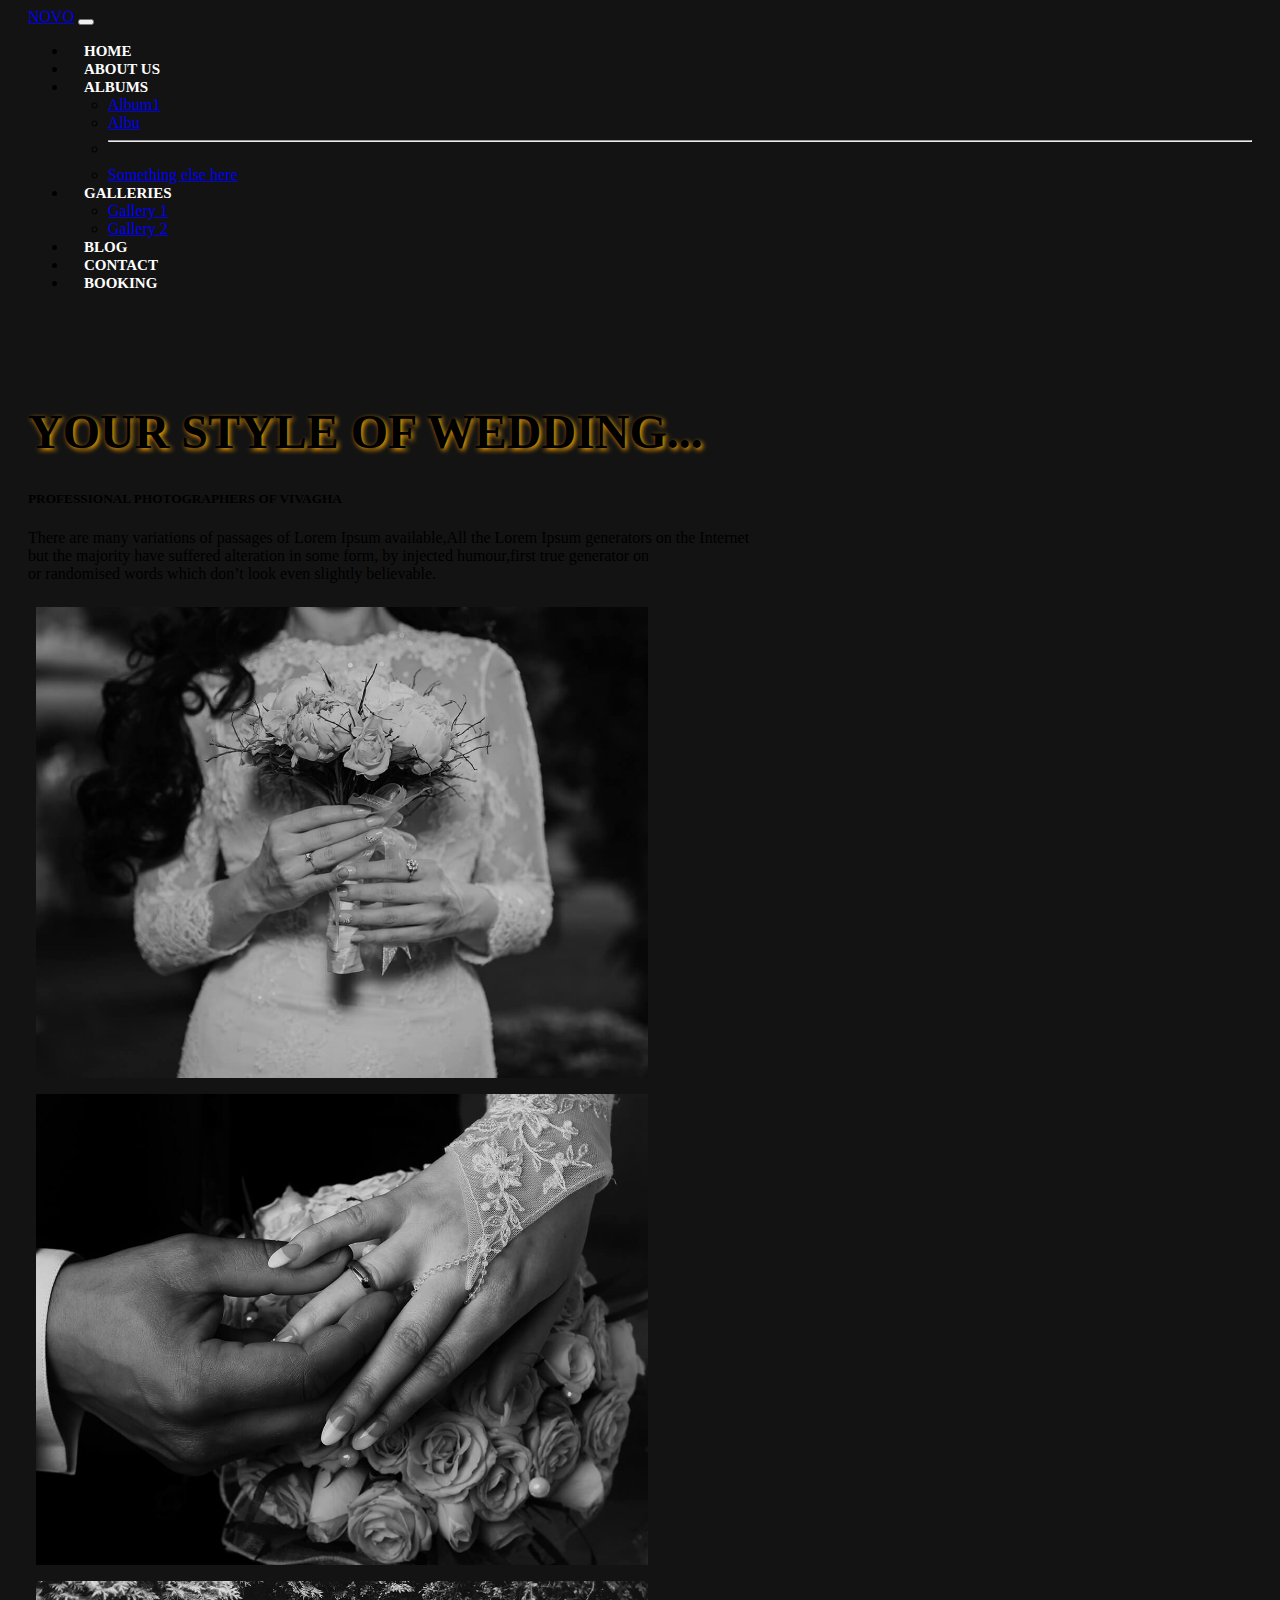
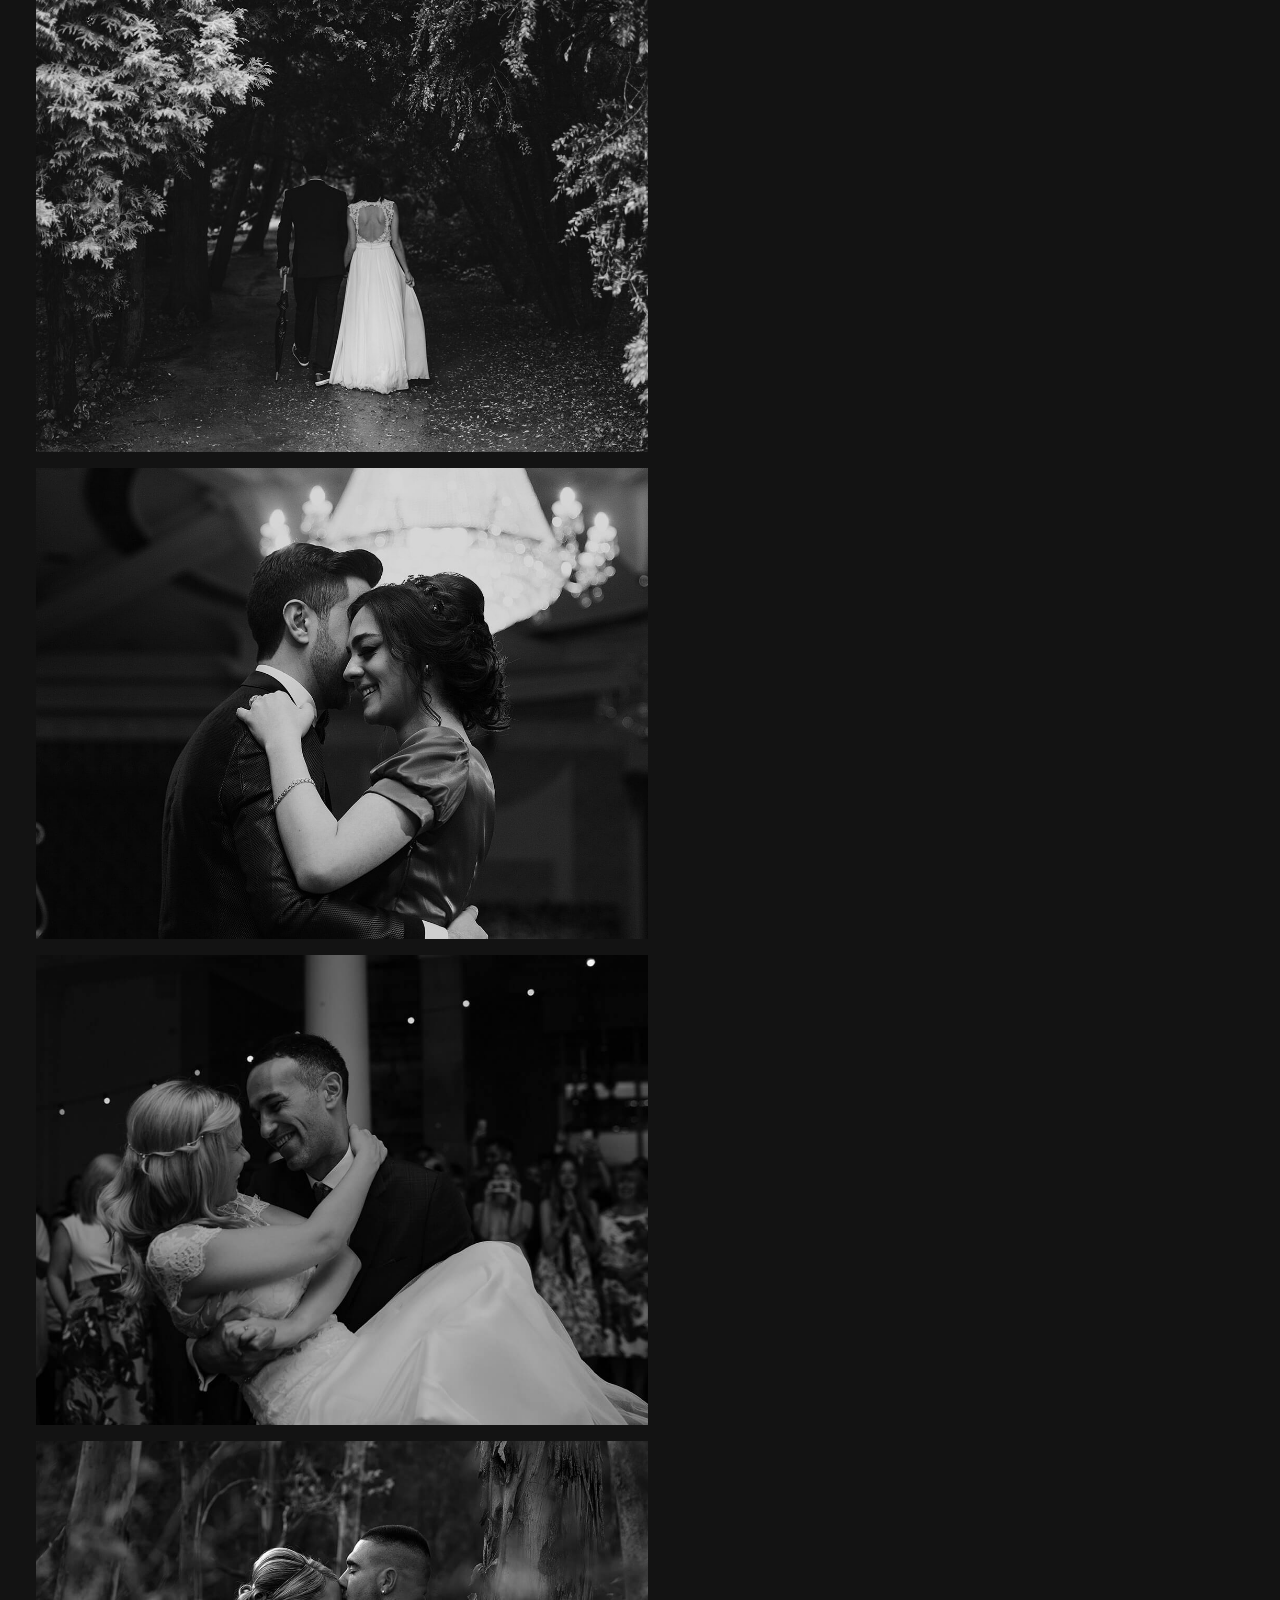
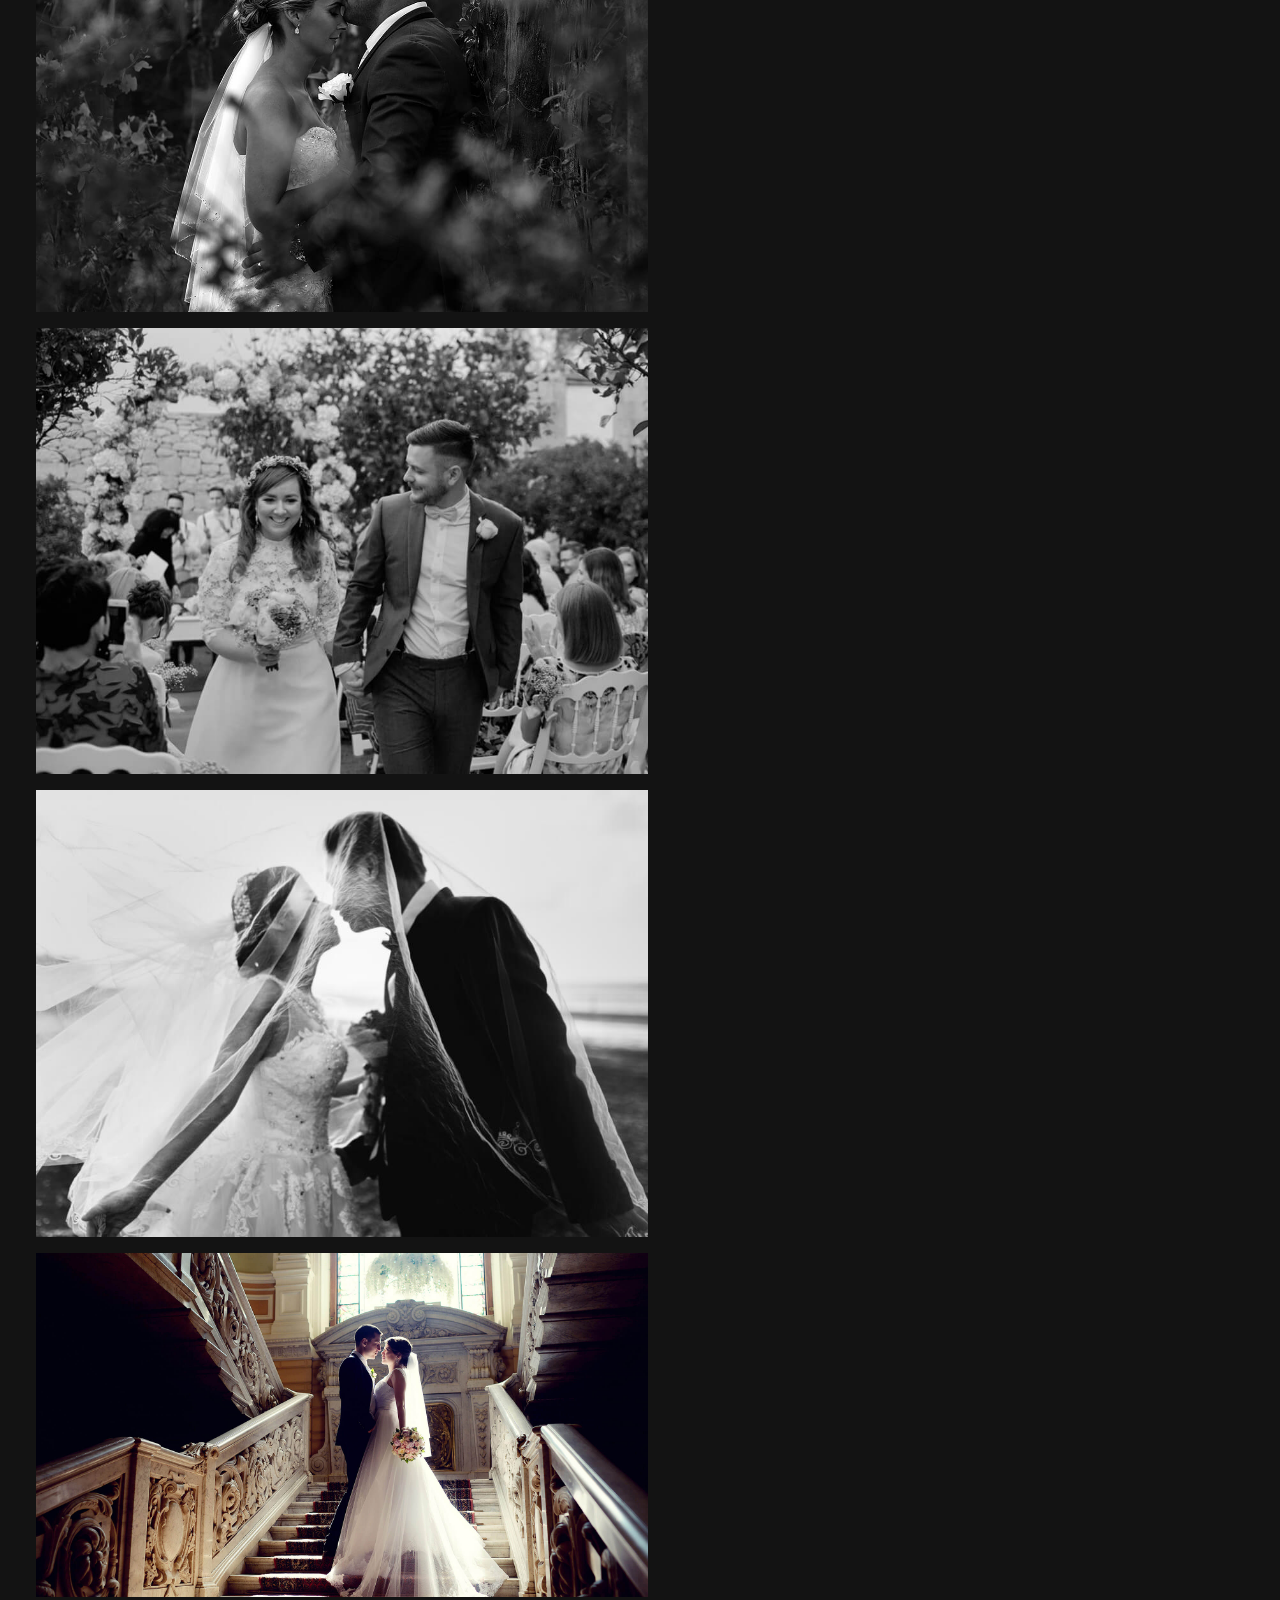
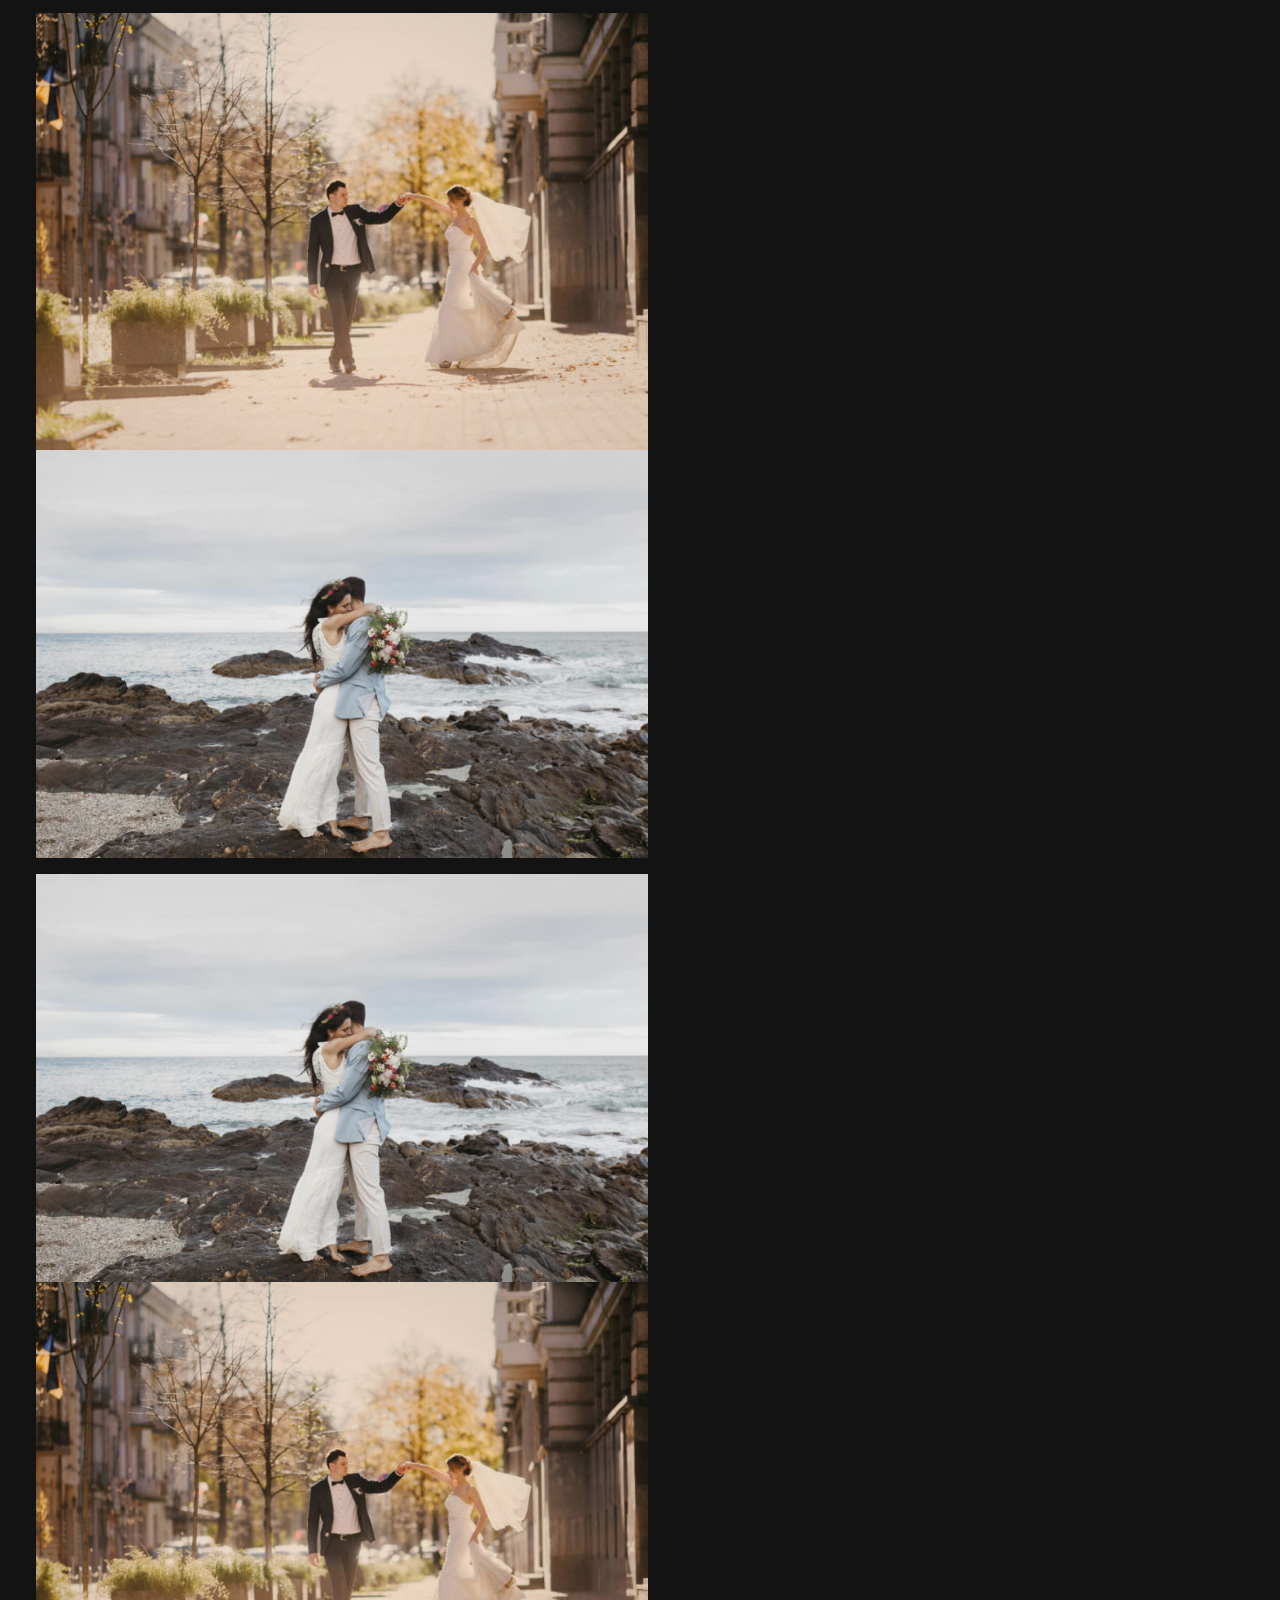
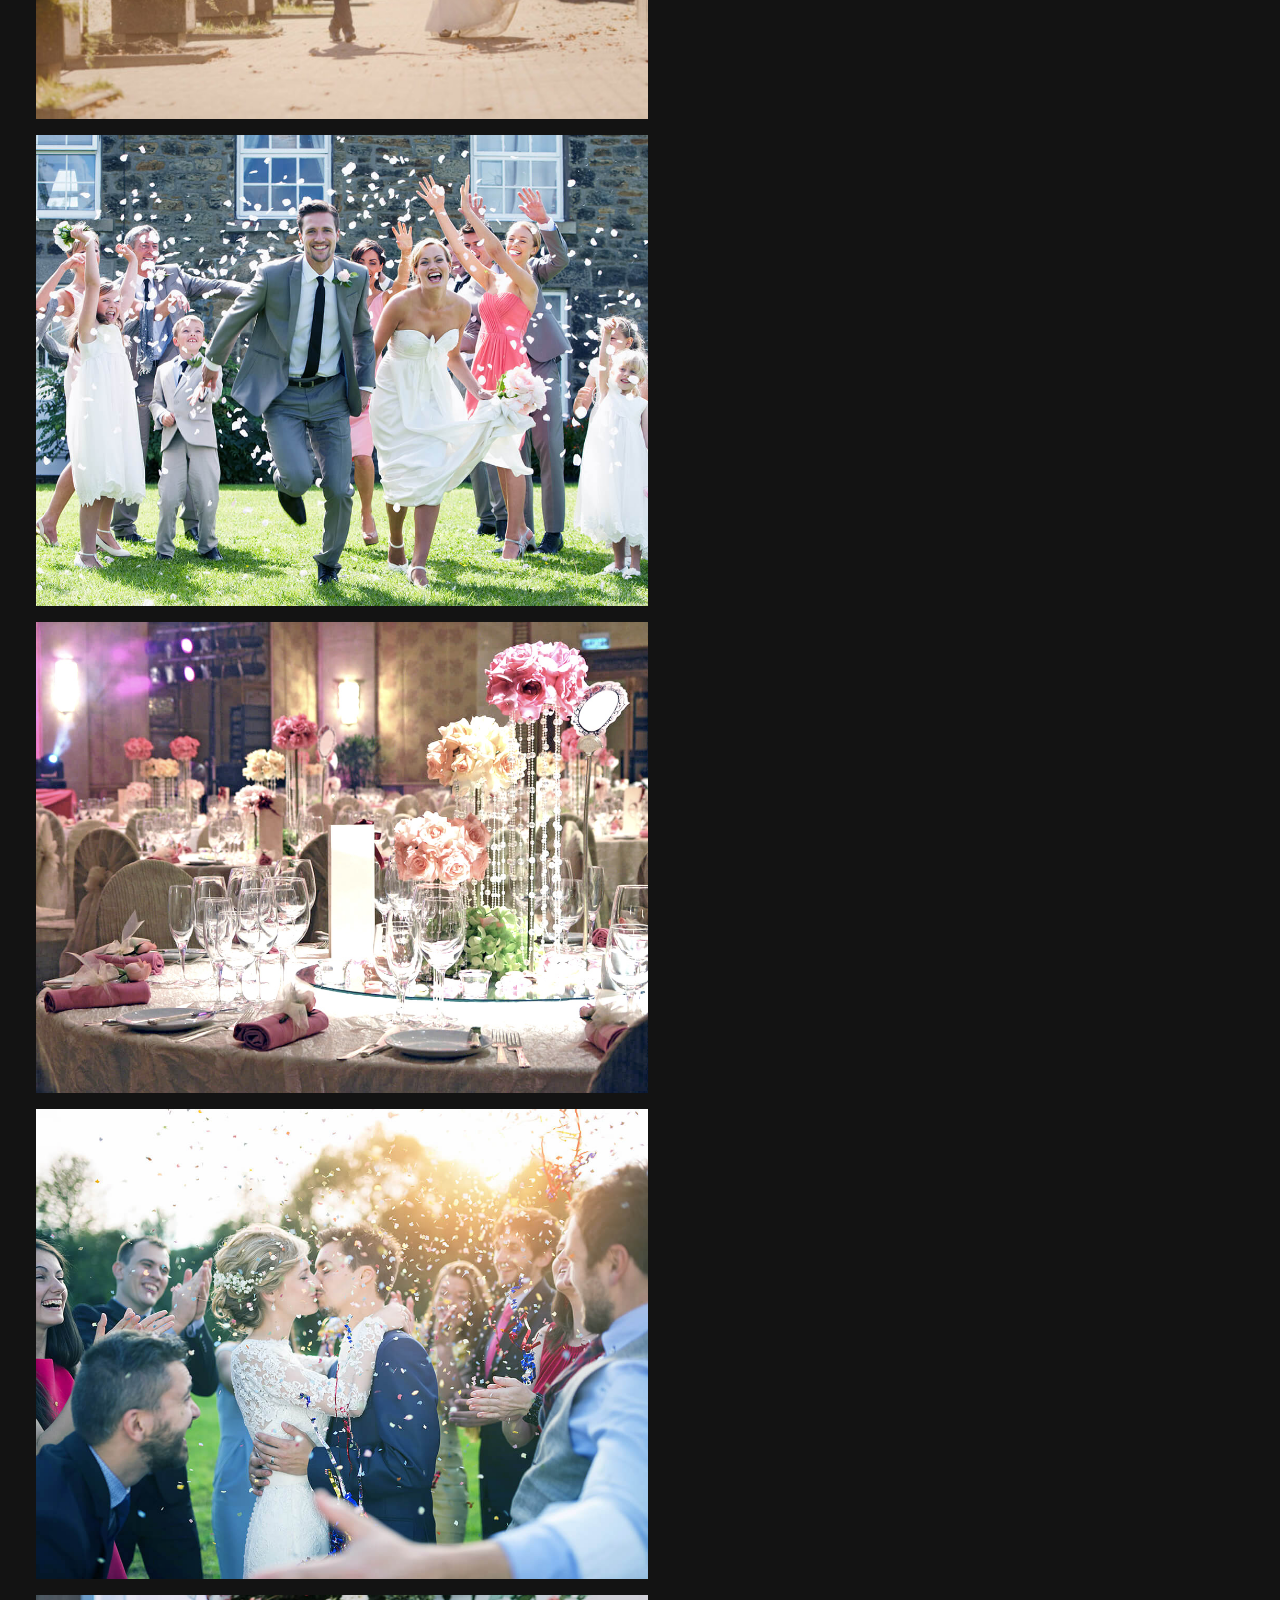
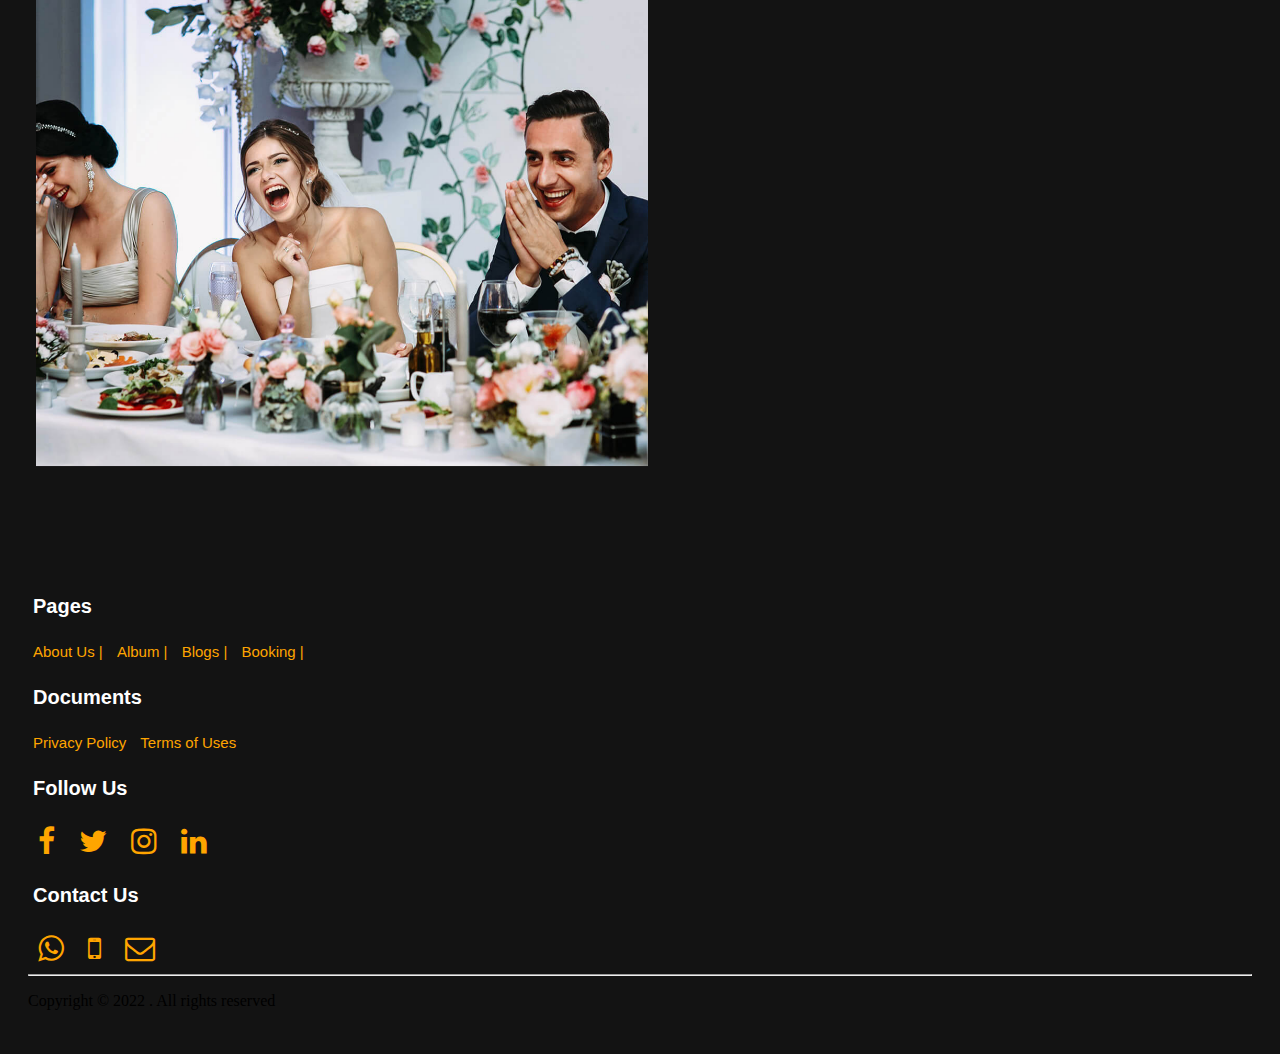
<file: gallery1.html>
<!DOCTYPE html>
<html lang="en">

<head>
    <meta charset="UTF-8">
    <meta http-equiv="X-UA-Compatible" content="IE=edge">
    <meta name="viewport" content="width=device-width, initial-scale=1.0">
    <title>Document</title>
    <link rel="stylesheet" href="./style.css">
    <link href="https://cdn.jsdelivr.net/npm/bootstrap@5.0.2/dist/css/bootstrap.min.css" rel="stylesheet"
        integrity="sha384-EVSTQN3/azprG1Anm3QDgpJLIm9Nao0Yz1ztcQTwFspd3yD65VohhpuuCOmLASjC" crossorigin="anonymous">
    <link rel="stylesheet" href="https://cdnjs.cloudflare.com/ajax/libs/font-awesome/6.4.0/css/all.min.css"
        integrity="sha512-iecdLmaskl7CVkqkXNQ/ZH/XLlvWZOJyj7Yy7tcenmpD1ypASozpmT/E0iPtmFIB46ZmdtAc9eNBvH0H/ZpiBw=="
        crossorigin="anonymous" referrerpolicy="no-referrer" />
        <link rel="stylesheet" href="https://stackpath.bootstrapcdn.com/font-awesome/4.7.0/css/font-awesome.min.css">        

</head>

<body>
    <div class="container navbar1">
        <nav class="navbar navbar-expand-lg navbar-light text-light ">
          <div class="container-fluid">
            <a class="navbar-brand fw-bold text-light" href="#">NOVO</a>
            <button class="navbar-toggler" type="button" data-bs-toggle="collapse" data-bs-target="#navbarSupportedContent"
              aria-controls="navbarSupportedContent" aria-expanded="false" aria-label="Toggle navigation">
              <span class="navbar-toggler-icon"></span>
            </button>
            <div class="myspecer"></div>
            <div class="collapse navbar-collapse" id="navbarSupportedContent">
              <ul class="navbar-nav me-auto mb-2 mb-lg-0 ">
                <li class="nav-item">
                  <a class="nav1 nav2" aria-current="page" href="./index.html">HOME</a>
                </li>
                <li class="nav-item dropdown">
                  <a class="nav1 nav2" href="./aboutus.html">ABOUT US</a>
                 
                </li>
                <li class="nav-item dropdown">
                  <a class="nav1 nav2" href="#" id="navbarDropdown" role="button" data-bs-toggle="dropdown"
                    aria-expanded="false">
                    ALBUMS
                  </a>
                  <ul class="dropdown-menu dropdown-content" aria-labelledby="navbarDropdown">
                    <li><a class="dropdown-item" href="#">Album1</a></li>
                    <li><a class="dropdown-item" href="#">Albu</a></li>
                    <li>
                      <hr class="dropdown-divider">
                    </li>
                    <li><a class="dropdown-item" href="#">Something else here</a></li>
                  </ul>
                </li>
                <li class="nav-item dropdown">
                  <a class="nav1 nav2" href="#" id="navbarDropdown" role="button" data-bs-toggle="dropdown"
                    aria-expanded="false">GALLERIES</a>
                  <ul class="dropdown-menu dropdown-content" aria-labelledby="navbarDropdown">
                    <li><a class="dropdown-item" href="./gallery1.html">Gallery 1</a></li>
                    <li><a class="dropdown-item" href="./gallery2.html">Gallery 2</a></li>
                   
                  </ul>
                </li>
                <li class="nav-item">
                  <a class="nav1 nav2" href="#">BLOG</a>
                </li>
                <li class="nav-item">
                  <a class="nav1 nav2" href="#">CONTACT</a>
                </li>
                <li class="nav-item ">
                  <a class="nav1 nav2" href="#">BOOKING</a>
                </li>
              </ul>
              <i class="fa-solid fa-cart-shopping pe-3 "></i>
              <i class="fa-solid fa-magnifying-glass "></i>
            </div>
          </div>
        </nav>
      </div>

      <div class="container">
       
        <div class="row col2 text-center">
            <h1 class="text-center text-danger p-2 shadow1">YOUR STYLE OF WEDDING...</h1>
            <h5 class="p-2  text-light">PROFESSIONAL PHOTOGRAPHERS OF VIVAGHA</h5>
            <p class="p-4 text-light">There are many variations of passages of Lorem Ipsum available,All the Lorem Ipsum generators on the Internet <br>
                but the majority have suffered alteration in some form, by injected humour,first true generator on <br>
                or randomised words which don’t look even slightly believable.</p>
            <div class="col-md-3 col1 ">
                <img src="./images/black1.jpg" alt="Avatar" class="image" style="width:100%">
                <div class="middle">
                   <!-- <div class="mid "> anjali</div> -->
                  </div>
            </div>
            <div class="col-md-3 col1">
                <img src="./images/black3.jpg" alt="Avatar" class="image" style="width:100%">
                <div class="middle">
                   <!-- <div class="mid "> anjali</div> -->
                  </div>
            </div>
            <div class="col-md-3 col1">
                <img src="./images/black4.jpg" alt="Avatar" class="image" style="width:100%">
                <div class="middle">
                   <!-- <div class="mid "> anjali</div> -->
                  </div>
            </div>
            <div class="col-md-3 col1">
                <img src="./images/black2.jpg" alt="Avatar" class="image" style="width:100%">
                <div class="middle">
                   <!-- <div class="mid "> anjali</div> -->
                  </div>
            </div>
        </div>

        <div class="row mt-5">
            <div class="col-md-3 col1">
                <img src="./images/black5.jpg" alt="Avatar" class="image" style="width:100%">
                <div class="middle">
                   <!-- <div class="mid "> anjali</div> -->
                  </div>
            </div>
            <div class="col-md-3 col1">
                <img src="./images/black6.jpg" alt="Avatar" class="image" style="width:100%">
                <div class="middle">
                   <!-- <div class="mid "> anjali</div> -->
                  </div>
            </div>
            <div class="col-md-3 col1">
                <img src="./images/black7.jpg" alt="Avatar" class="image" style="width:100%">
                <div class="middle">
                   <!-- <div class="mid "> anjali</div> -->
                  </div>
            </div>
            <div class="col-md-3 col1">
                <img src="./images/black8.jpg" alt="Avatar" class="image" style="width:100%">
                <div class="middle">
                   <!-- <div class="mid "> anjali</div> -->
                  </div>
            </div>
        </div>

        <div class="row mt-5">
            <div class="col-md-6 col1 pt-5">
                <img src="./images/w1.jpg" alt="Avatar" class="image img-fluid" style="width:100%">
                <div class="middle">
                   <!-- <div class="mid "> anjali</div> -->
                  </div>
            </div>
            
            <div class="col-md-3 col1">
                <img src="./images/w3.jpg" alt="Avatar" class="image img-fluid" style="width:100%">
                <img src="./images/w4.jpg" alt="Avatar" class="image" style="width:100%">
                <div class="middle">
                   <!-- <div class="mid "> anjali</div> -->
                  </div>
            </div>
            <div class="col-md-3 col1">
                <img src="./images/w4.jpg" alt="Avatar" class="image" style="width:100%">
                <img src="./images/w3.jpg" alt="Avatar" class="image img-fluid" style="width:100%">
                <div class="middle">
                   <!-- <div class="mid "> anjali</div> -->
                  </div>
            </div>
        </div>

        <div class="row mt-5">
            <div class="col-md-3 col1">
                <img src="./images/white1.jpg" alt="Avatar" class="image" style="width:100%">
                <div class="middle">
                   <!-- <div class="mid "> anjali</div> -->
                  </div>
            </div>
            <div class="col-md-3 col1">
                <img src="./images/white2.jpg" alt="Avatar" class="image" style="width:100%">
                <div class="middle">
                   <!-- <div class="mid "> anjali</div> -->
                  </div>
            </div>
            <div class="col-md-3 col1">
                <img src="./images/white3.jpg" alt="Avatar" class="image" style="width:100%">
                <div class="middle">
                   <!-- <div class="mid "> anjali</div> -->
                  </div>
            </div>
            <div class="col-md-3 col1">
                <img src="./images/white4.jpg" alt="Avatar" class="image" style="width:100%">
                <div class="middle">
                   <!-- <div class="mid "> anjali</div> -->
                  </div>
            </div>
        </div>
      </div>
      <!-- footer -->
      <footer class="text-center ">
        <div class="pages">
            <h3>Pages</h3>
            <a href="index.html">About Us | </a>
            <a href="">Album | </a>
            <a href="">Blogs | </a>
            <a href="">Booking | </a>
        </div>
        <div class="doc">
            <h3>Documents</h3>
            <a href="">Privacy Policy</a>
            <a href="">Terms of Uses</a>
         
        </div>
        <div class="social">
            <h3>Follow Us</h3>
            <a href="https://www.facebook.com/bangtan.official" target="_blank"><i class="fa fa-facebook" aria-hidden="true"></i></a>
            <a href="https://twitter.com/bts_twt" target="_blank"><i class="fa fa-twitter" aria-hidden="true"></i></a>
            <a href="https://www.instagram.com/bts.bighitofficial/?hl=en" target="_blank"><i class="fa fa-instagram" aria-hidden="true"></i></a>
            <a href="https://in.linkedin.com/school/sharad-institute-of-technology-college-of-engineering-gat/"><i class="fa fa-linkedin" aria-hidden="true"></i></a>
        </div>
        <div class="contact">
            <h3>Contact Us</h3>
            <a href="https://api.WhatsApp.com/send1?phone=+917558543433" target="_blank"><i class="fa fa-whatsapp" aria-hidden="true"></i></a>
            <a href="tel:+919356818208"><i class="fa fa-mobile" aria-hidden="true"></i></a>
            <a href="mailto:anjalimali158@"><i class="fa fa-envelope-o" aria-hidden="true"></i></a>
        </div>
        <hr>
        <p class="text-light">Copyright &copy; 2022 . All rights reserved</p>
    </footer>
      <script src="https://cdn.jsdelivr.net/npm/bootstrap@5.0.2/dist/js/bootstrap.bundle.min.js"
      integrity="sha384-MrcW6ZMFYlzcLA8Nl+NtUVF0sA7MsXsP1UyJoMp4YLEuNSfAP+JcXn/tWtIaxVXM"
      crossorigin="anonymous"></script>
  <script src="./app.js"></script>
 
</body>

</html>
</file>
<file: style.css>
@import url('https://fonts.googleapis.com/css?family=Source+Code+Pro');

.myspecer {
  flex: 1;
}

.upper {
  padding: 3.5rem;
}

.head {
  font-weight: 600;
  font-size: 3rem;
  font-family: 'Pacifico', cursive;
  color: white;
  text-shadow: 2px 2px 5px orange;
  /* color: red; */

}

body {
  padding: 20px;
  padding-top: 0;
  background-color: #131313 !important;

}

.text {
  color: white;
  border-right: 2px solid red;
  font-size: 65px;
  font-family: 'Pacifico', cursive;
  color: white;
  font-weight: 700;
  text-shadow: 2px 2px 5px red;
}

.text2 {
  color: white;
  border-right: 2px solid red;
  font-size: 55px;
  font-family: 'Pacifico', cursive;
  color: white;
  font-weight: 700;
  text-shadow: 2px 2px 5px red;
}

.text1 {
  color: white;
  border-right: 2px solid red;
  font-size: 55px;
  font-family: 'Pacifico', cursive;
  color: white;
  font-weight: 700;
  text-shadow: 2px 2px 5px red;
}

.text3 {
  color: white;
  border-right: 2px solid red;
  font-size: 55px;
  font-family: 'Pacifico', cursive;
  color: white;
  font-weight: 700;
  text-shadow: 2px 2px 5px red;
}

.nav1 {
  font-size: 15px;
  font-weight: bold;
  text-decoration: none;
  color: white;
  padding: 1rem;
}

.nav2 {
  color:white;
}

.dropdown:hover .dropdown-content {
  display: block;
}

.col1 {
  position: relative;
  width: 50%;
  padding: 0.5rem;
}

.col2 {
  padding-top: 4rem;
}

.image {
  opacity: 1;
  display: block;
  width: 100%;
  height: auto;
  transition: .5s ease;
  backface-visibility: hidden;

}

.col1:hover .image {
  opacity: 0.3;
}

.col1:hover .middle {
  opacity: 1;
}

.shadow1 {
  font-size: 3rem;
  text-shadow: 2px 2px 5px orange;
}

.contain1 {
  position: relative;
  padding: 3rem;
}

.contain1:hover {
  box-shadow: rgba(0, 0, 0, 0.25) 0px 54px 55px, rgba(0, 0, 0, 0.12) 0px -12px 30px, rgba(0, 0, 0, 0.12) 0px 4px 6px, rgba(0, 0, 0, 0.17) 0px 12px 13px, rgba(0, 0, 0, 0.09) 0px -3px 5px;
  padding: 0;
}

.img {
  display: block;
  width: 100%;
  height: auto;

}

.overlay {
  position: absolute;
  bottom: 0;
  background: rgb(0, 0, 0);
  background: rgba(0, 0, 0, 0.5);
  /* Black see-through */
  color: #f1f1f1cd;
  width: 100%;
  height: auto;
  transition: .5s ease;
  opacity: 0;
  color: white;
  font-size: 18px;
  padding: 10px;
  text-align: center;
  margin: 0;
  margin-bottom: 0;
}

.contain1:hover .overlay {
  opacity: 1;
}

.album {
  padding: 3rem;
}

.about {
  background: #8E0E00;
  /* fallback for old browsers */
  background: -webkit-linear-gradient(to right, #1F1C18, #8E0E00);
  /* Chrome 10-25, Safari 5.1-6 */
  background: linear-gradient(to right, #1F1C18, #8E0E00);
  /* W3C, IE 10+/ Edge, Firefox 16+, Chrome 26+, Opera 12+, Safari 7+ */
  color: white;
}

.fee {
  background-image: url('./images/robert-lukeman-_RBcxo9AU-U-unsplash.jpg');
  height: 60vh;
  background-position: center;
  background-size: cover;
  margin: 2rem;
  position: relative;

}

.fee::after {
  position: absolute;
  top: 0;
  bottom: 0;
  right: 0;
  left: 0;
  background-color: rgba(23, 9, 9, 0.314);
  content: ' ';
}
.feed_form{
  z-index: 1;
  background-color: white;
  padding: 2rem;
  border-radius: 2rem;
  box-shadow: rgba(0, 0, 0, 0.56) 0px 22px 70px 4px;
}
.e-mail{
  padding: 10px;
  padding-left: 3.5rem;
  margin: 1rem;
}

footer {
 
  margin-top: 4rem;
  padding-top: 2rem;
}

footer .pages h3 {
  color: white;
  font-size: 20px;
  font-family: cosmic, sans-serif;
  padding: 5px;
}

footer .pages a {
  text-align: center;
  text-decoration: none;
  margin: 5px;
  color: orange;
  font-size: 15px;
  font-family: cosmin, sans-serif;
}

footer .pages a:hover {
  color: white;
}

footer .doc h3 {
  color: white;
  font-size: 20px;
  font-family: cosmic, sans-serif;
  padding: 5px;
}

footer .doc a {
  text-align: center;
  text-decoration: none;
  margin: 5px;
  color: orange;
  font-size: 15px;
  font-family: cosmin, sans-serif;
}

footer .doc a:hover {
  color: white;
}

footer .social h3 {
  color: white;
  font-size: 20px;
  font-family: cosmic, sans-serif;
  padding: 5px;
}

footer .social a {
  text-decoration: none;
  font-size: 30px;
  color:orange;
  margin: 10px;
}

footer .social a:hover {
  color: white;
}

footer .contact h3 {
  color: white;
  font-size: 20px;
  font-family: cosmic, sans-serif;
  padding: 5px;
}

footer .contact a {
  text-decoration: none;
  font-size: 30px;
  color:orange;
  margin: 10px;
}

footer .contact a:hover {
  color: white;
}

.show {
  padding: 1rem;
  padding-top: 3ren;
}
.btn1:hover{
 background-color:  #131313;
 color: white;
}

.back1 {
  background-image: url('./images/film-ge76d2afce_1920.jpg');
  height: 50vh;
  background-size: cover;
  background-position: center;
  background-position: center;
  position: relative;
}

.back1::after {
  content: ' ';
  position: absolute;
  top: 0;
  bottom: 0;
  left: 0;
  right: 0;
  background-color: rgba(1, 1, 10, 0.486);
}

.z {
  z-index: 5;
  position: relative;
  padding-left: 20rem;
  padding-right: 15rem;
  font-size: 20px;
  padding-top: 2rem;
}
.z2 {
  z-index: 5;
  position: relative;
  padding-left: 33rem;
  font-size: 20px;
}

.z3 {
  z-index: 5;
  position: relative;
  padding-left: 30rem;
  font-size: 20px;
}

@media screen and (max-width:768px) {
  body {
    padding: 0;
  }

  .contain1 {
    padding: 1rem;
  }

  .overlay {
    font-size: 5px;
  }

  .album {
    padding: 0;
  }

  .head {
    font-size: 2rem;
    padding-top: 4rem;
  }

  video {
    height: 300px;
    width: 300px;
  }

  .feed {
    margin: 0;
  }
  .feed_form{
    padding: 1rem;
    z-index: 1;
  }
  .e-mail{
    padding: 0 !important;
  }
}
</file>
